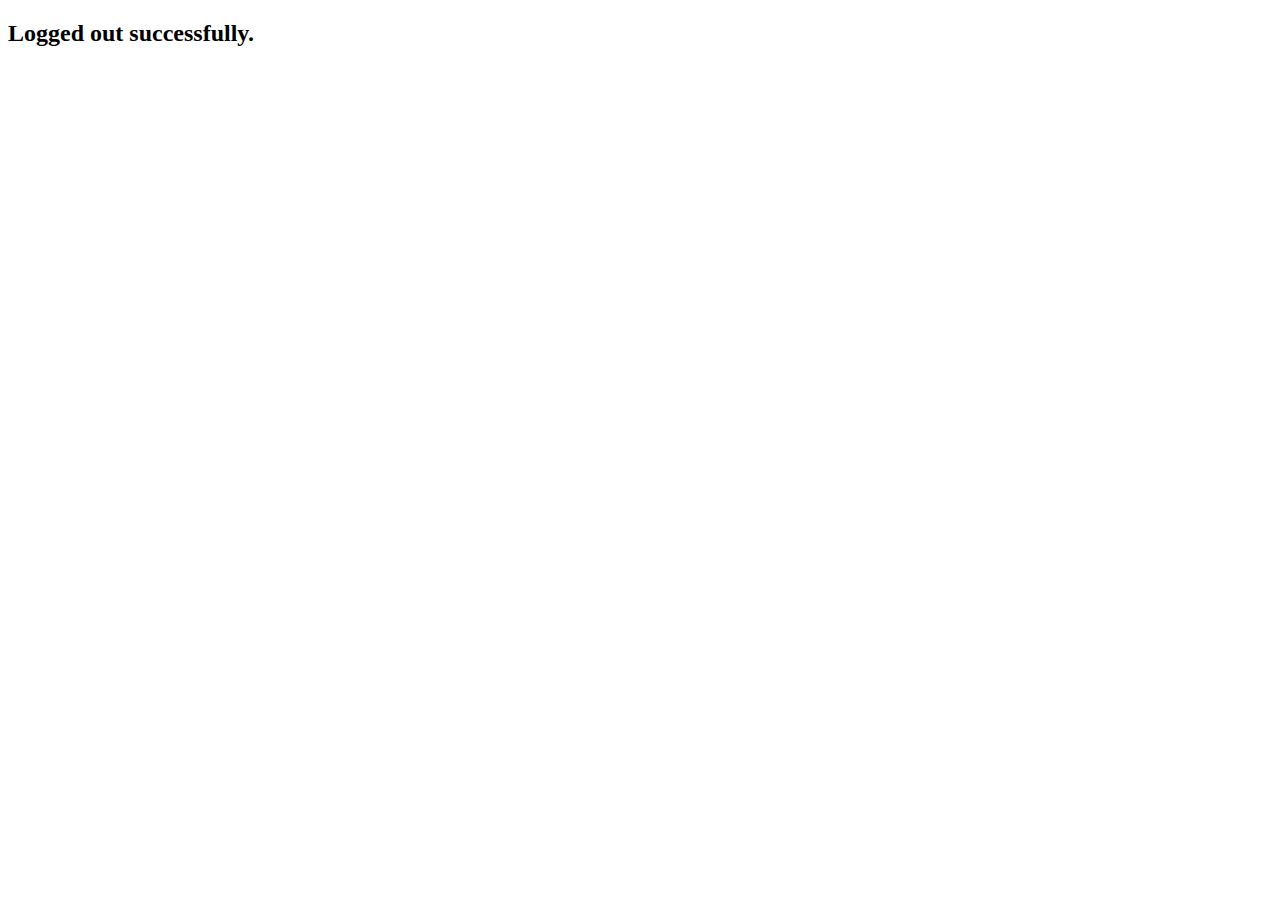
<file: home/templates/logout.html>
<!-- home/templates/logout.html -->
<!DOCTYPE html>
<html>
<head>
    <title>Logout</title>
</head>
<body>
    <h2>Logged out successfully.</h2>
    <!-- Add more content as needed -->
</body>
</html>
</file>
